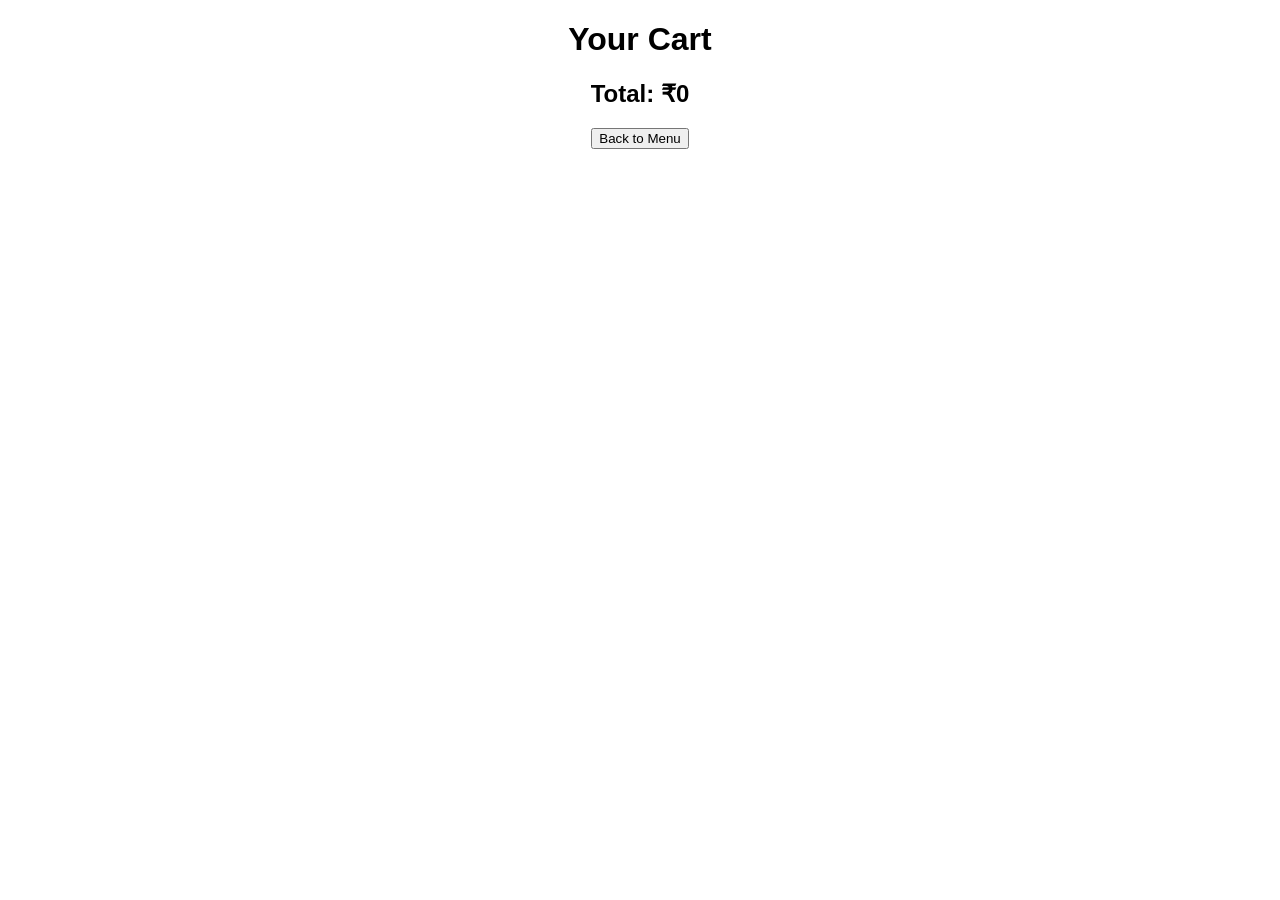
<file: cart.html>
<!DOCTYPE html>
<html>
<head>
    <title>Cart</title>
    <link rel="stylesheet" href="menu.css">
</head>
<body>

<h1>Your Cart</h1>

<div id="cart-items"></div>

<h2>Total: ₹<span id="total">0</span></h2>

<a href="menu.html">
    <button>Back to Menu</button>
</a>

<script src="cart.js"></script>

</body>
</html>
</file>
<file: menu.css>
body {
    font-family: Arial;
    text-align: center;

   background-image: url("images/bg.jpg") 
    background-size: cover;
    background-position: center;
    background-repeat: no-repeat;
}
    


.menu-card {
    border: 1px solid #ddd;
    padding: 15px;
    margin: 20px;
    display: inline-block;
    background: #eb0303; /* 👈 important so card is visible */
}

.menu-card img {
    width: 200px;
}
</file>
